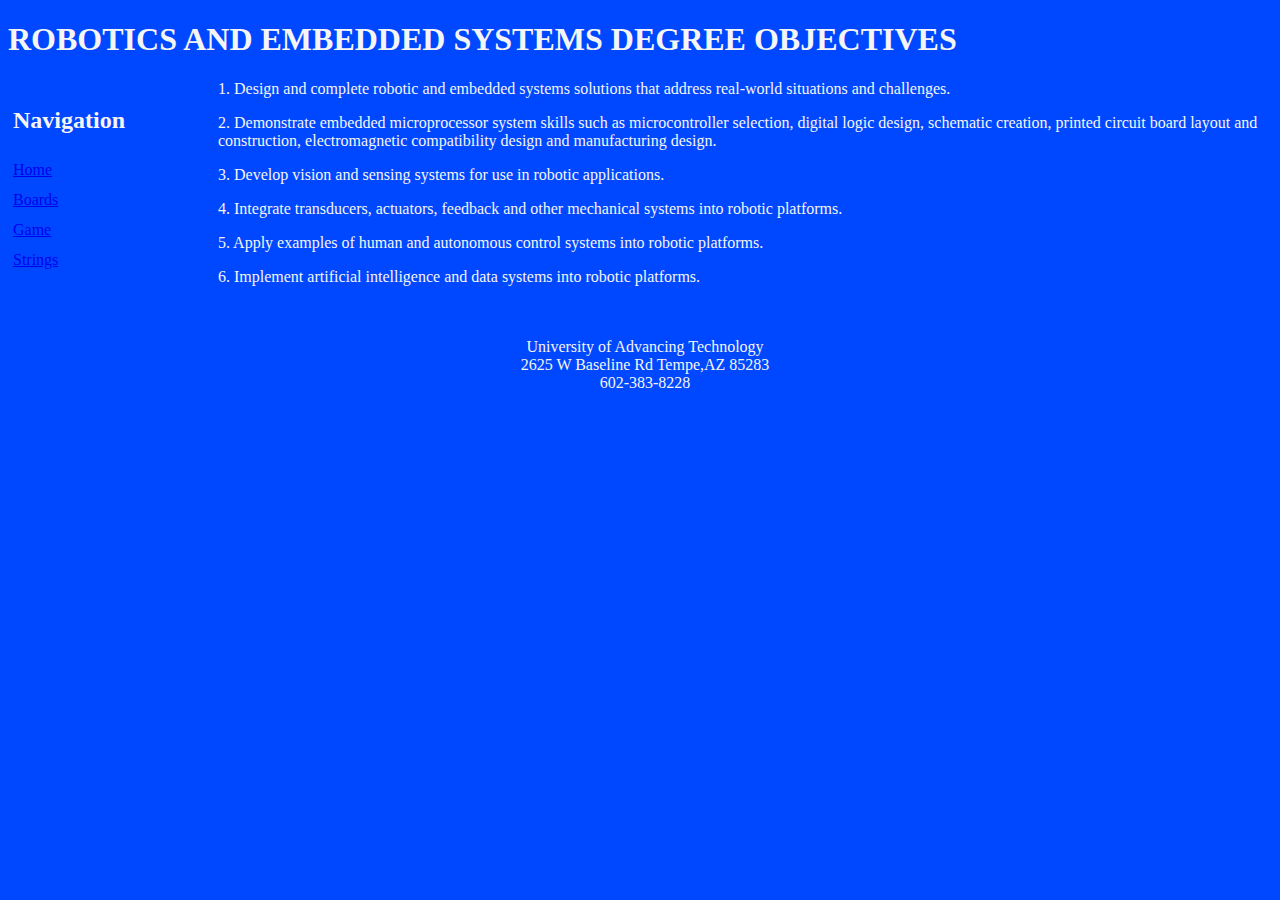
<file: 3-1/boards.html>
<!DOCTYPE html>
<html lang="en">

<head>
        <!--James McCormick's Pages CSC102 -->
        <meta charset="UTF-8">
        <meta name="viewport" content="width=device-width, initial-scale=1.0">
        <link rel="stylesheet" href="Style.css">
        <title>James' Board</title>
        <!-- This is my CSS code-->
        <link rel="stylesheet" href="Style.css">
        <Script>
                //This is a Java Comment
        </Script>

</head>

<body>
        <h1>ROBOTICS AND EMBEDDED SYSTEMS DEGREE OBJECTIVES </h1>

        <nav>
                <h2>
                        Navigation
                </h2>
                <a href="./index.html">Home</a><br>
                <a href="./boards.html">Boards</a><br>
                <a href="./game.html">Game</a><br>
                <a href="./strings.html">Strings</a><br>

        </nav>
        <!-- This is how I began to change the world-->
        <p>1. Design and complete robotic and embedded systems solutions that address real-world situations and
                challenges.
                <br>
                <!-- This is proof of my robot's nervous system-->
        <p>2. Demonstrate embedded microprocessor system skills such as microcontroller selection, digital logic design,
                schematic
                creation, printed circuit board layout and construction, electromagnetic compatibility design and
                manufacturing design.
                <br>
                <!-- This is how my robot will see-->
        <p>3. Develop vision and sensing systems for use in robotic applications.
                <br>
                <!-- This is a list of the guts of my robot-->
        <p>4. Integrate transducers, actuators, feedback and other mechanical systems into robotic platforms.
                <br>
                <!-- This is how my robot will be controlled-->
        <p>5. Apply examples of human and autonomous control systems into robotic platforms.
                <br>
                <!-- This will show my robot has a brain-->
        <p>6. Implement artificial intelligence and data systems into robotic platforms.
                <br>

                <br>
                <br>
        <footer>University of Advancing Technology<br>
                2625 W Baseline Rd Tempe,AZ 85283
                <br>
                602-383-8228 <br>
        </footer>
</body>

</html>
</file>
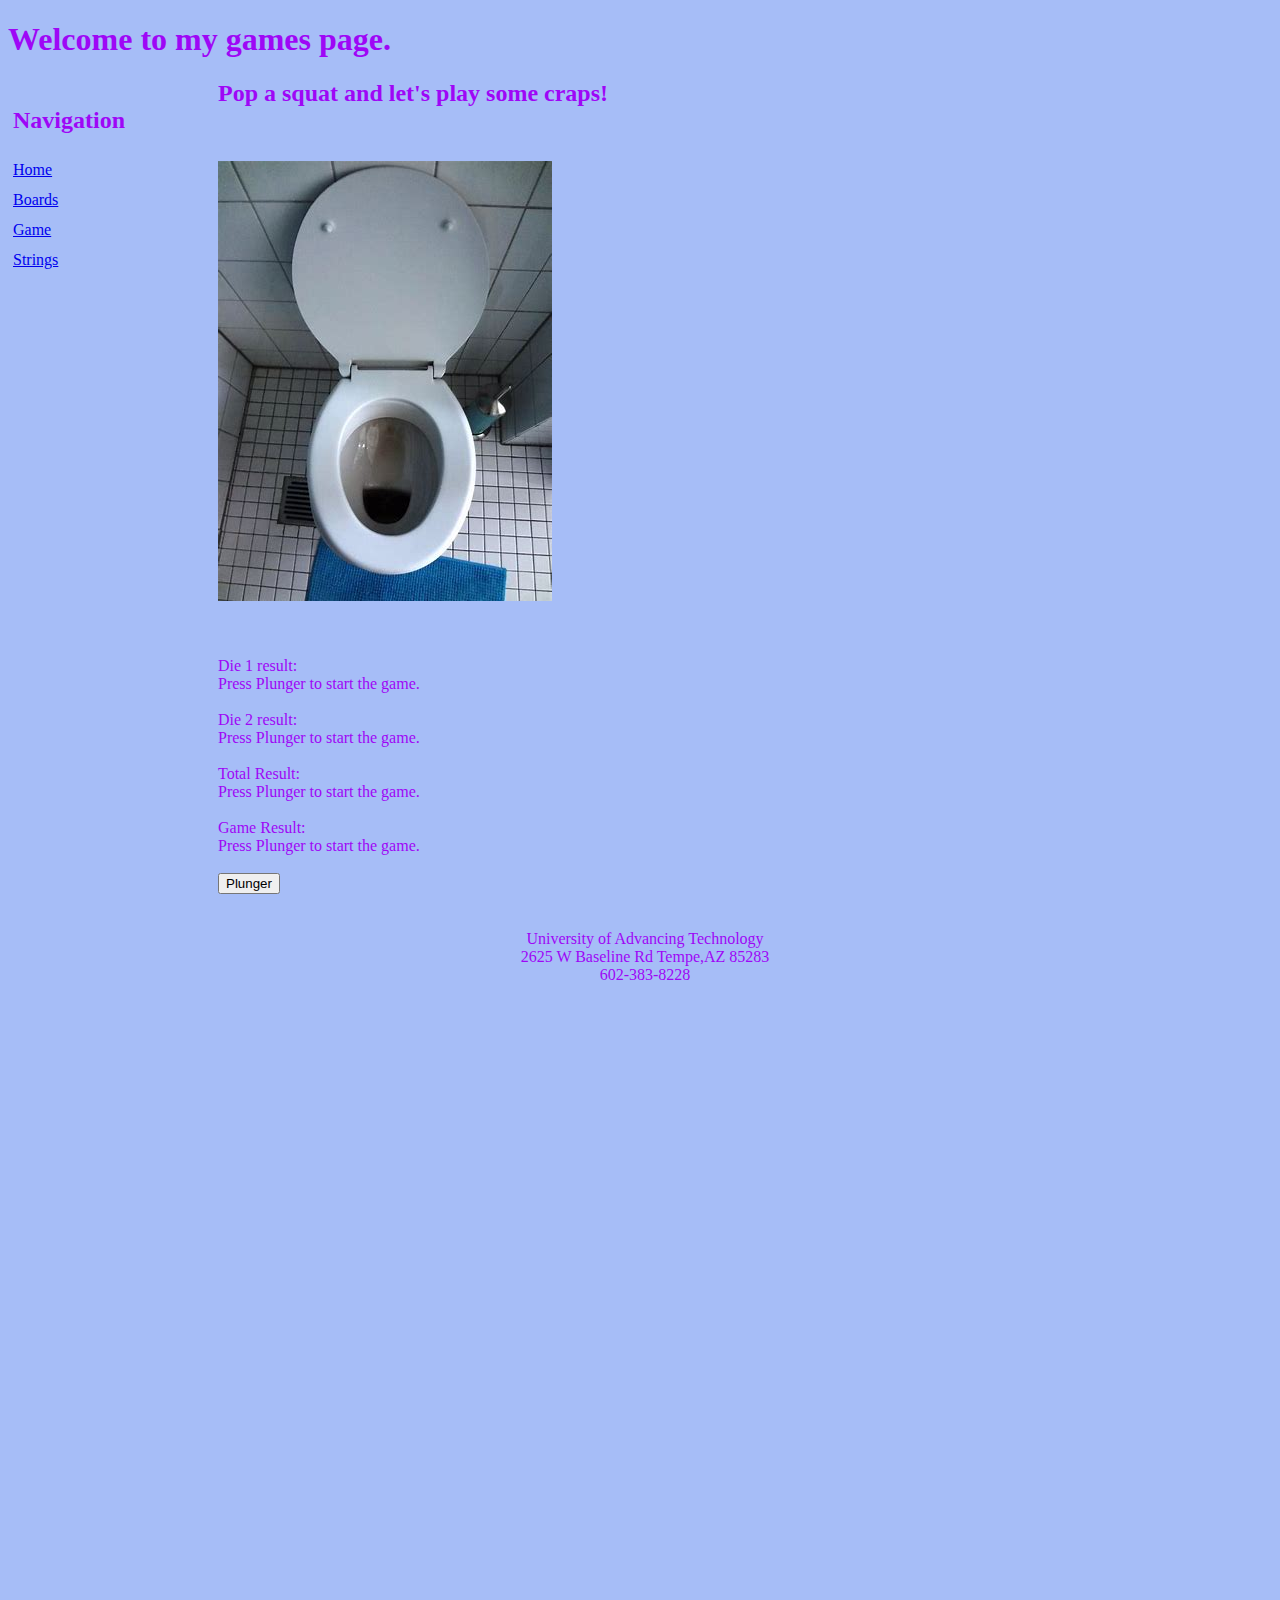
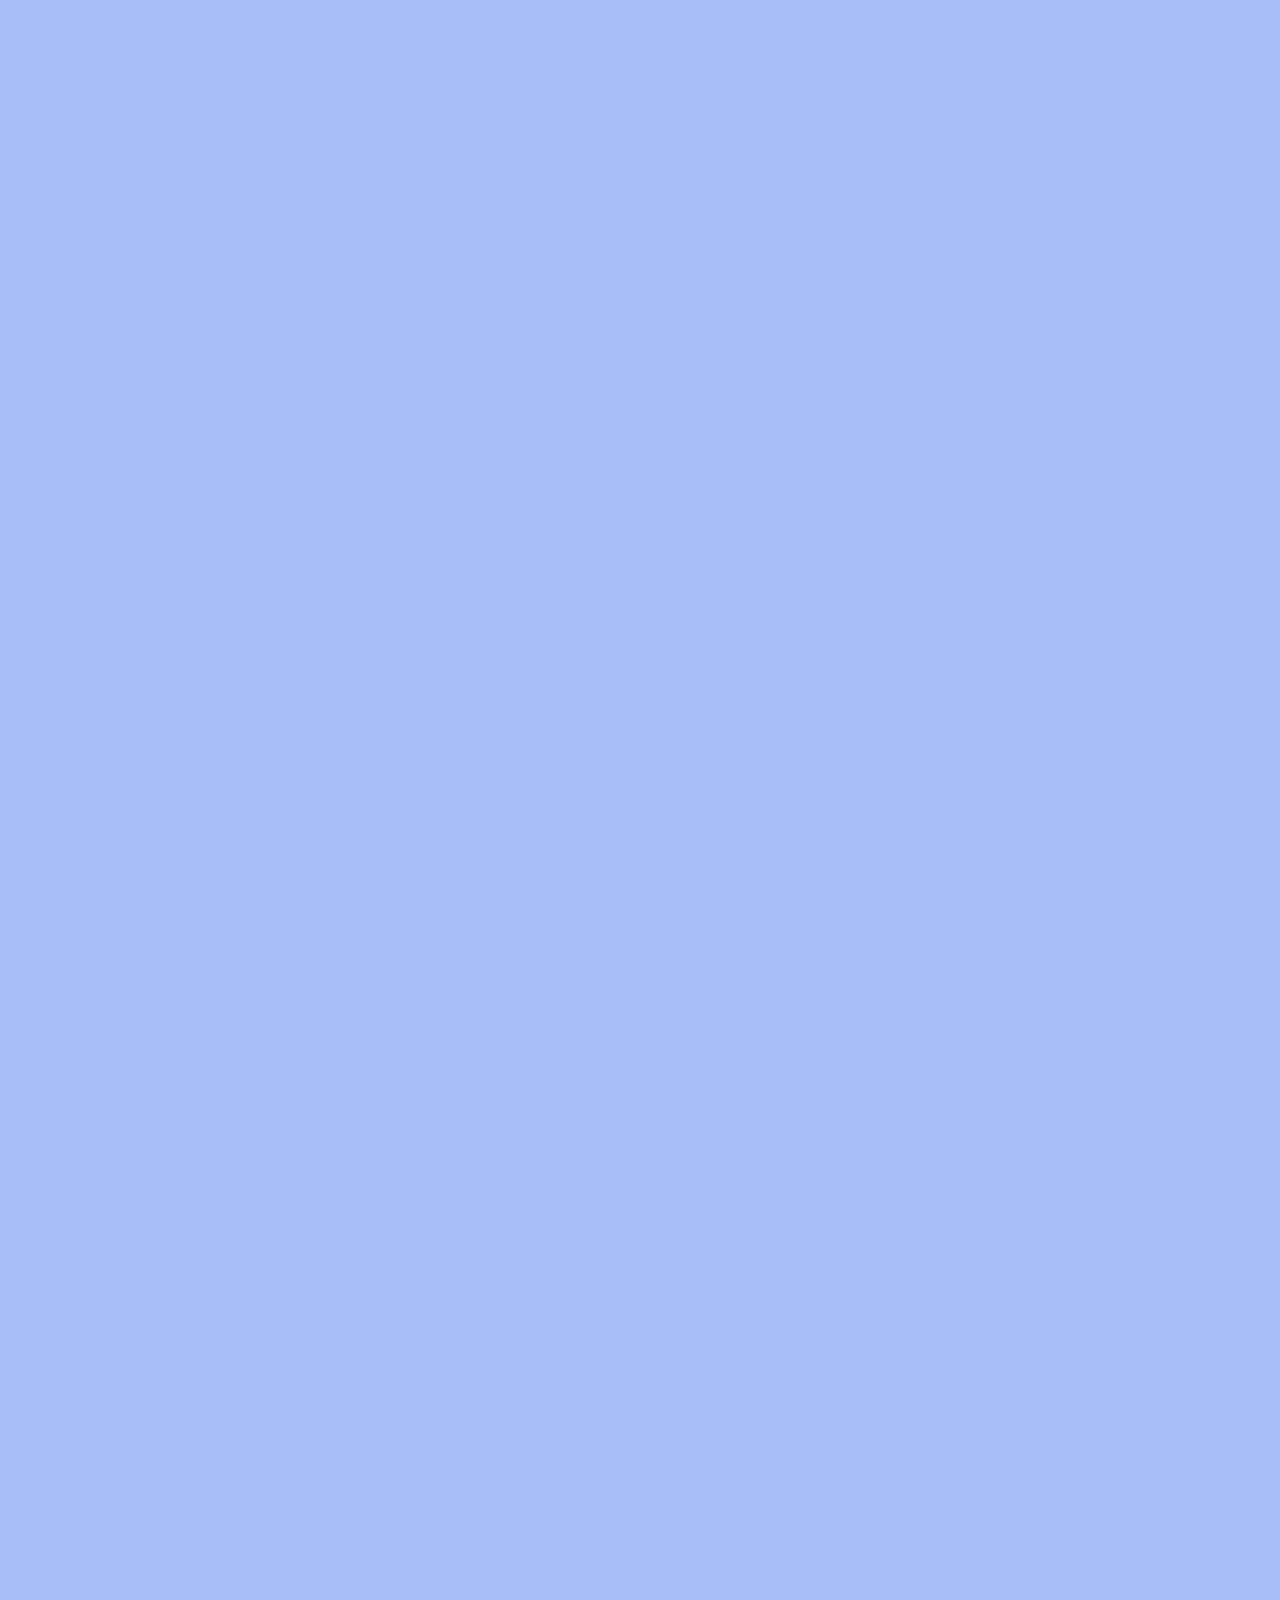
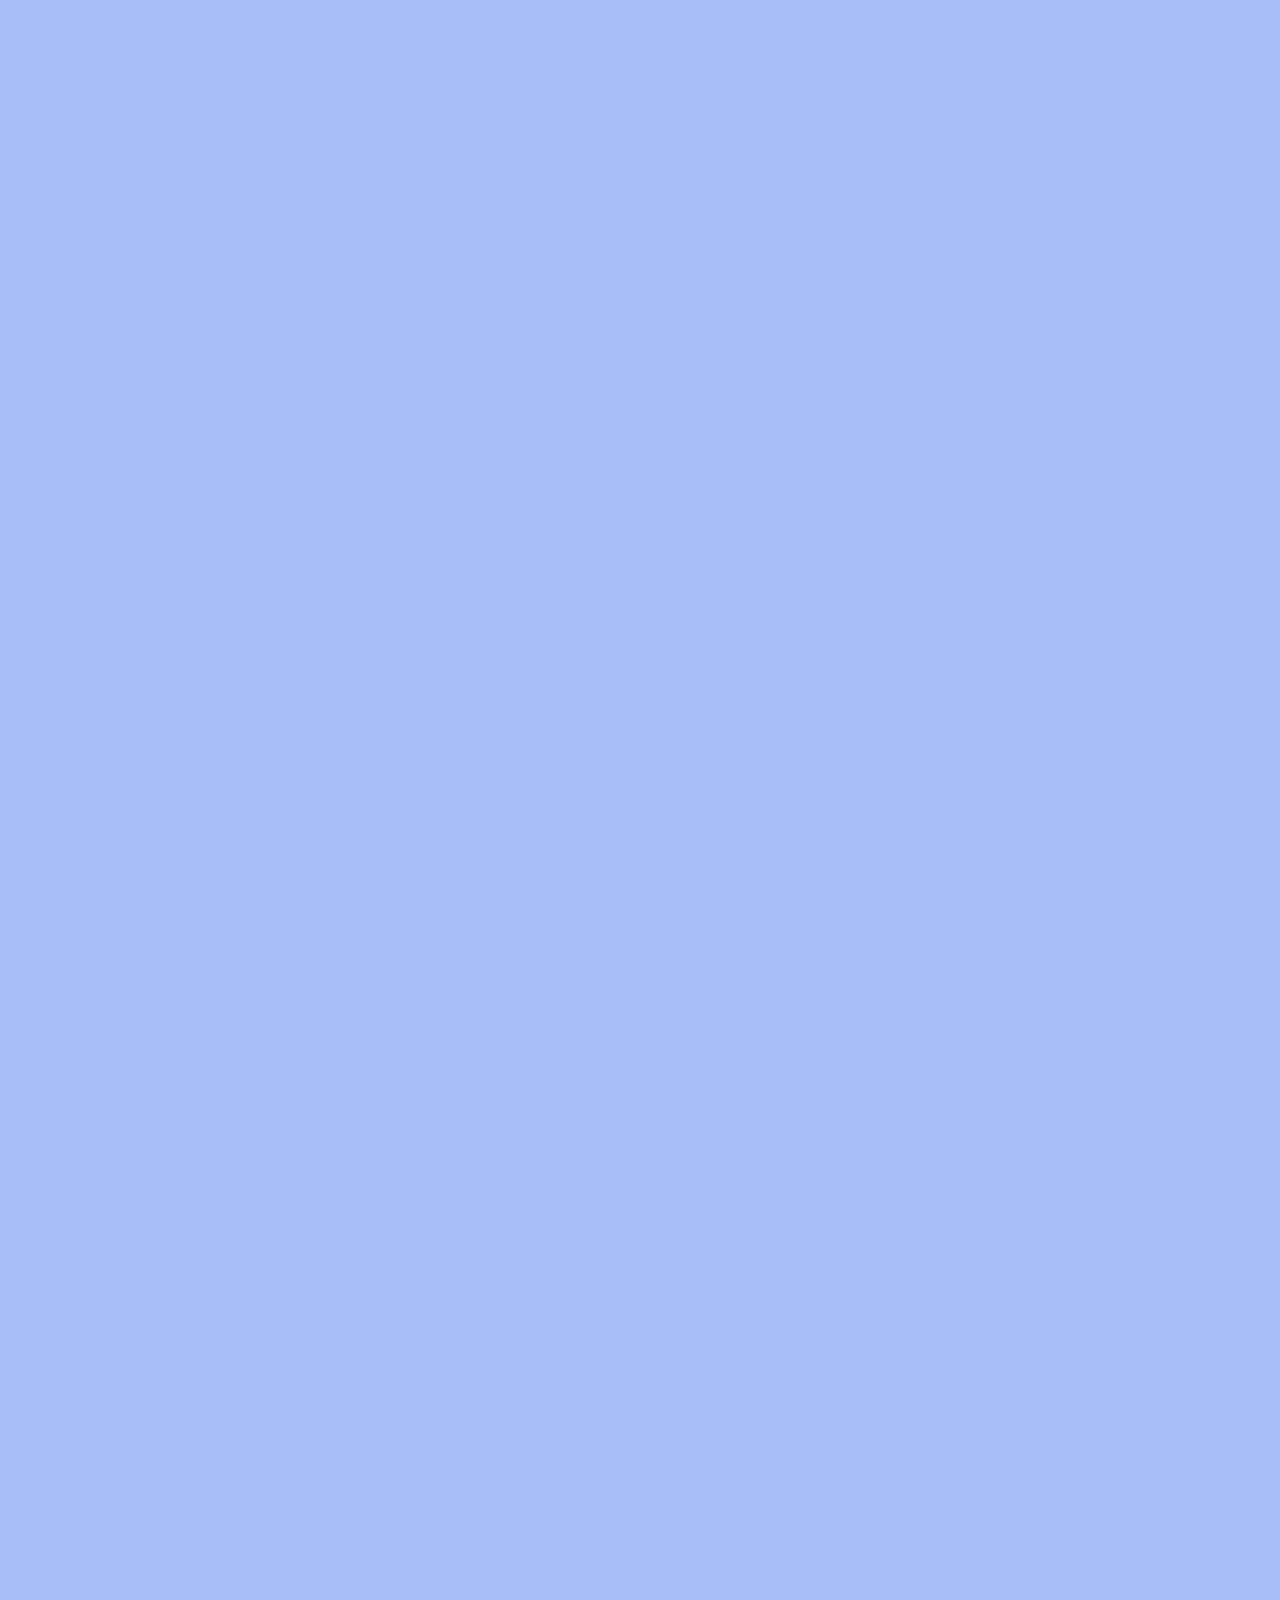
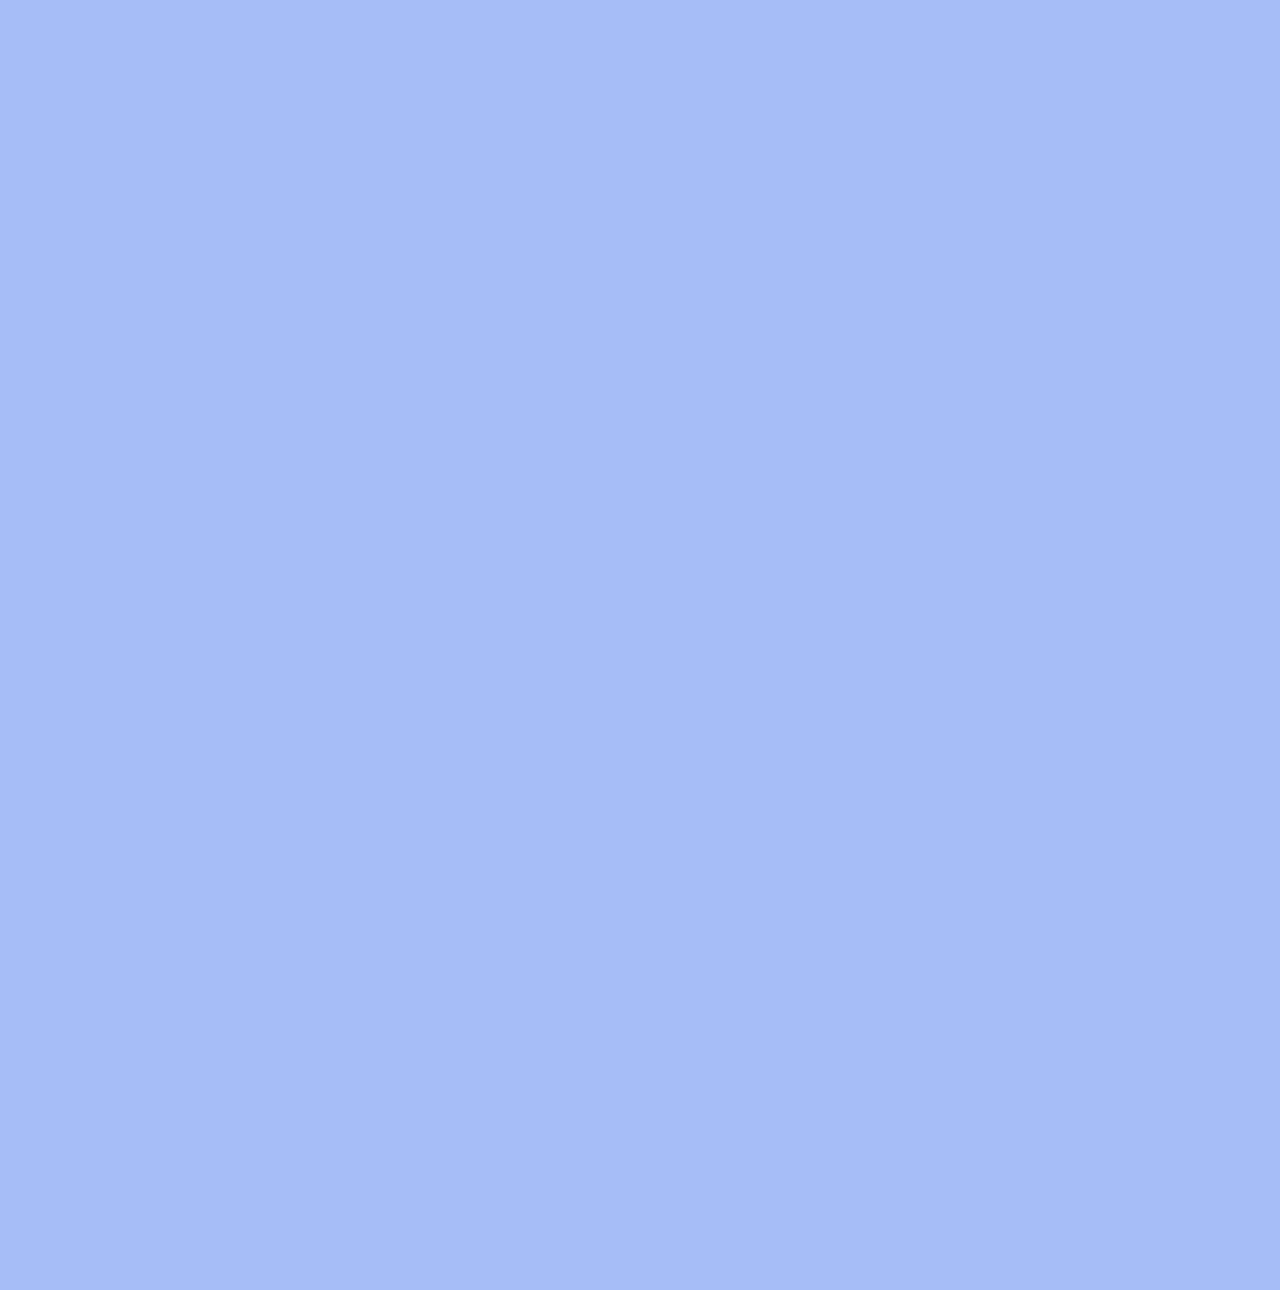
<file: 3-1/game.html>
<!DOCTYPE html>
<html lang="en">

<head>
    <script src="gamecode.js"></script>
    <link rel="stylesheet" href="stringsStyle.css">
    <!-- linking my js to the html-->
    <meta charset="UTF-8">
    <meta name="viewport" content="width=device-width, initial-scale=1.0">
    <title>Welcome to my game.</title>
    <!-- set the title of the page-->
</head>

<body>
    <h1>Welcome to my games page.</h1>
    <nav>
        <h2>
            Navigation
        </h2>
        <a href="./index.html">Home</a><br>
        <a href="./boards.html">Boards</a><br>
        <a href="./game.html">Game</a><br>
        <a href="./strings.html">Strings</a><br>

    </nav>
    <h2>Pop a squat and let's play some craps!</h2><br>
    <!--setting the mood-->
    <p><img src="toilet.jpg"></p>
    <!--picture to set the mood-->
    <br>
    <br>
    Die 1 result: <div id=die1res> Press Plunger to start the game. </div><br>
    <!-- die 1 line-->
    Die 2 result: <div id=die2res> Press Plunger to start the game. </div><br>
    <!-- die 2 line-->
    Total Result: <div id=sumres> Press Plunger to start the game. </div><br>
    <!-- adds both rolls-->
    Game Result: <div id=gameres> Press Plunger to start the game. </div><br>
    <!-- shows if you won or lost-->

    <button onclick="playcraps()">Plunger</button><br>
    <!-- setup the button to play.-->

    <br>
    <br>
    <footer>University of Advancing Technology<br>
        2625 W Baseline Rd Tempe,AZ 85283
        <br>
        602-383-8228 <br>
    </footer>
</body>

</html>
</file>
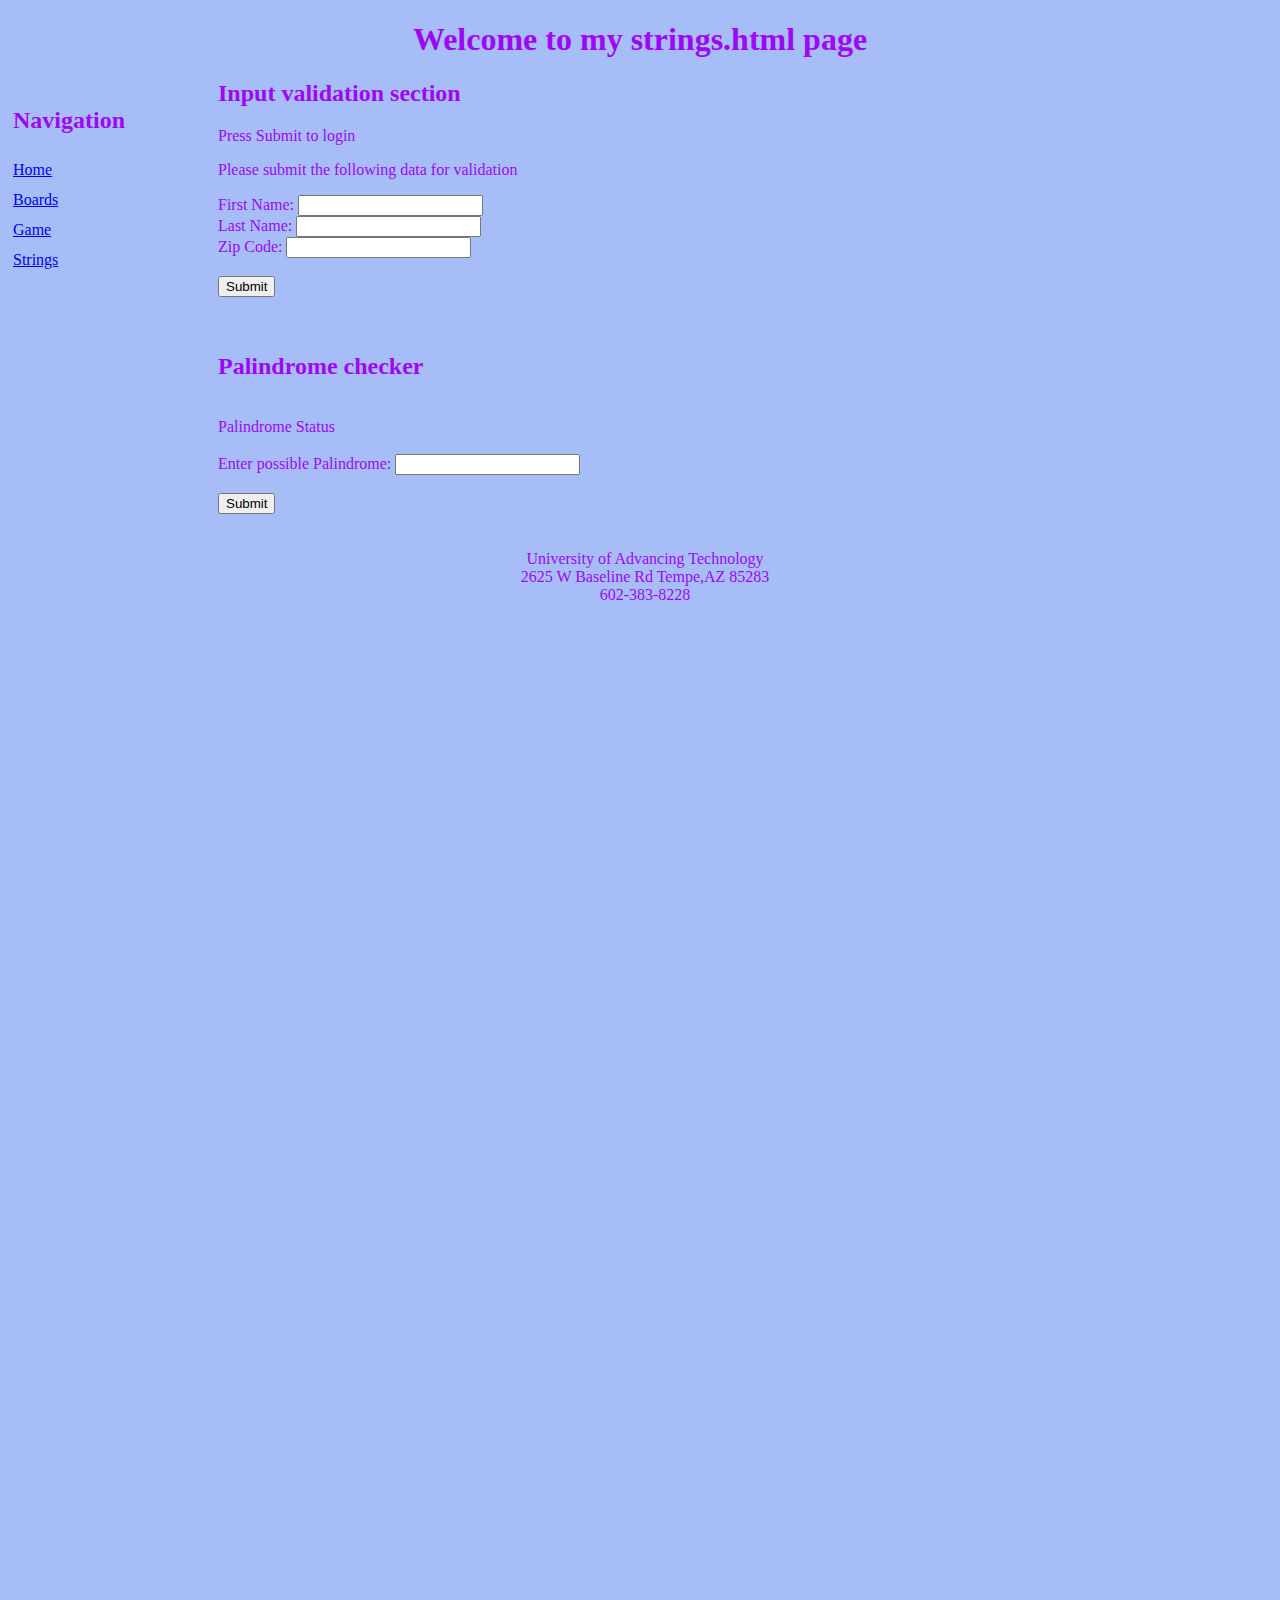
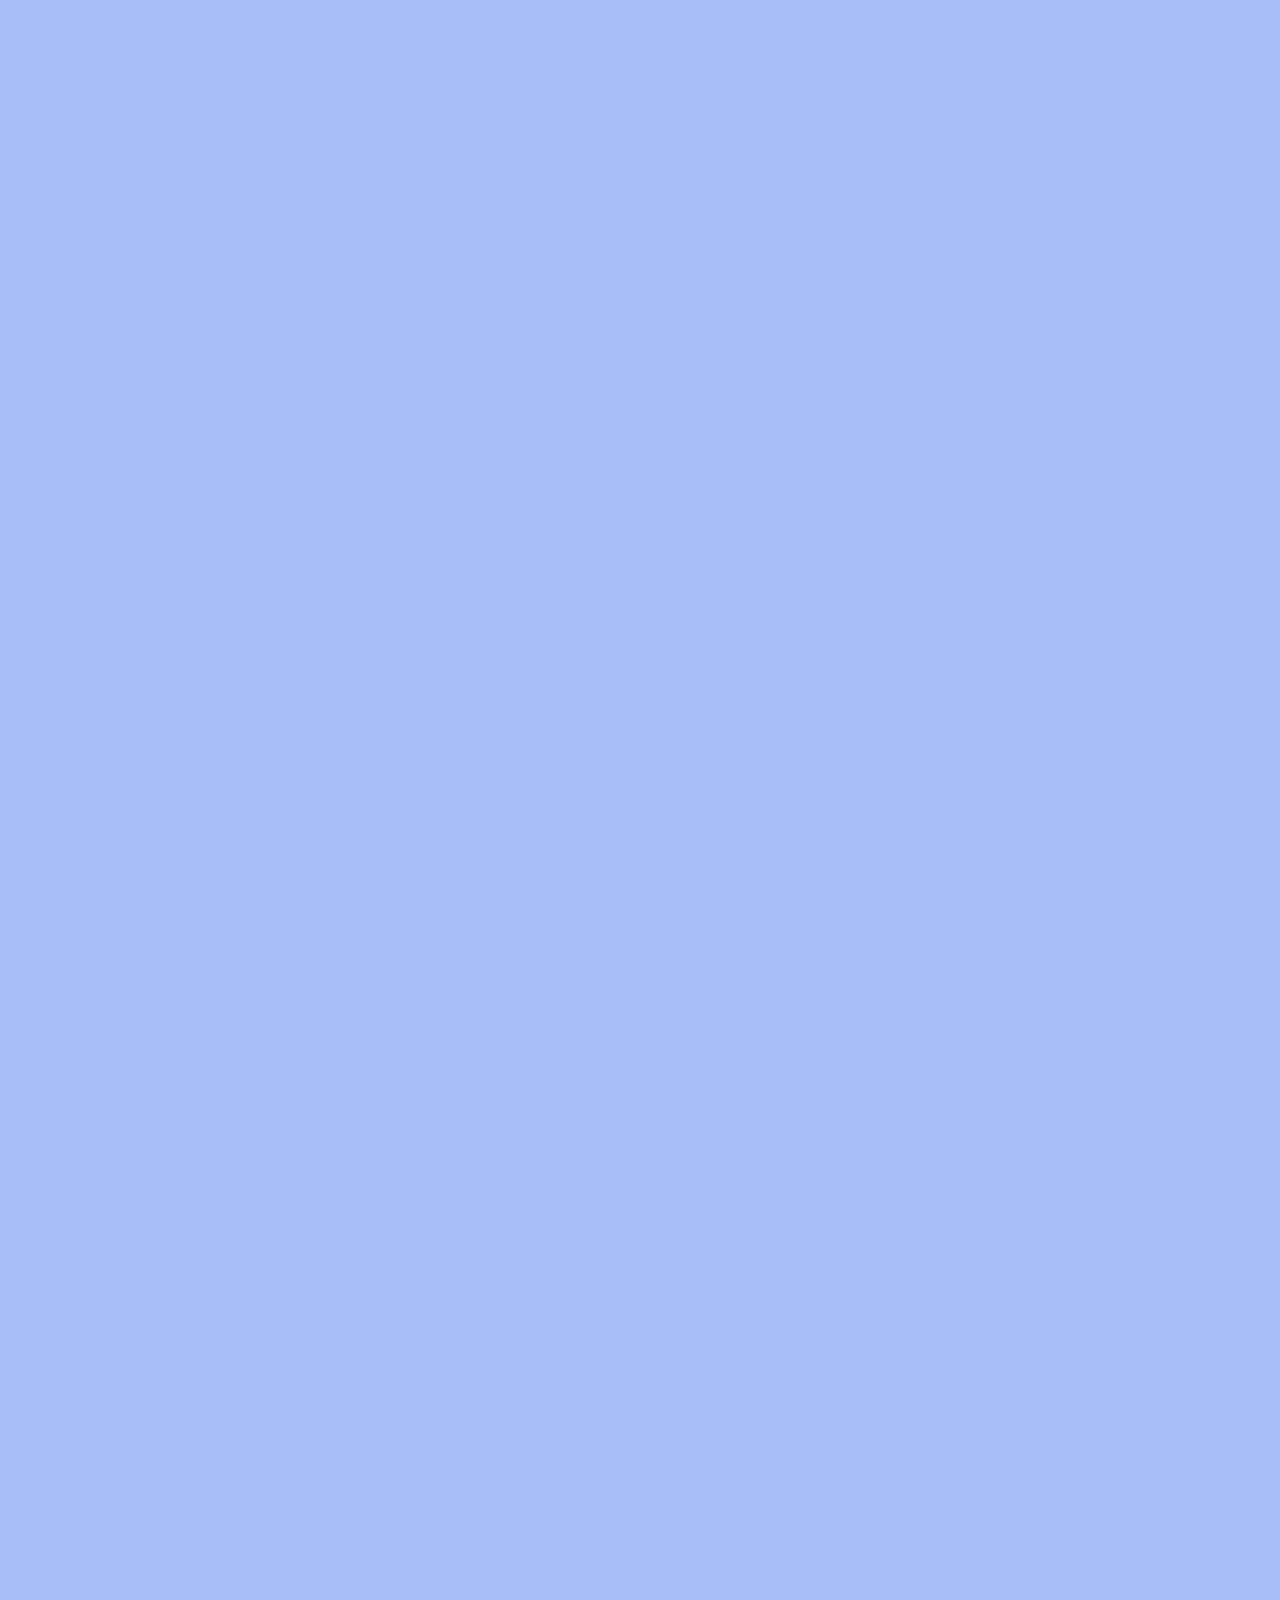
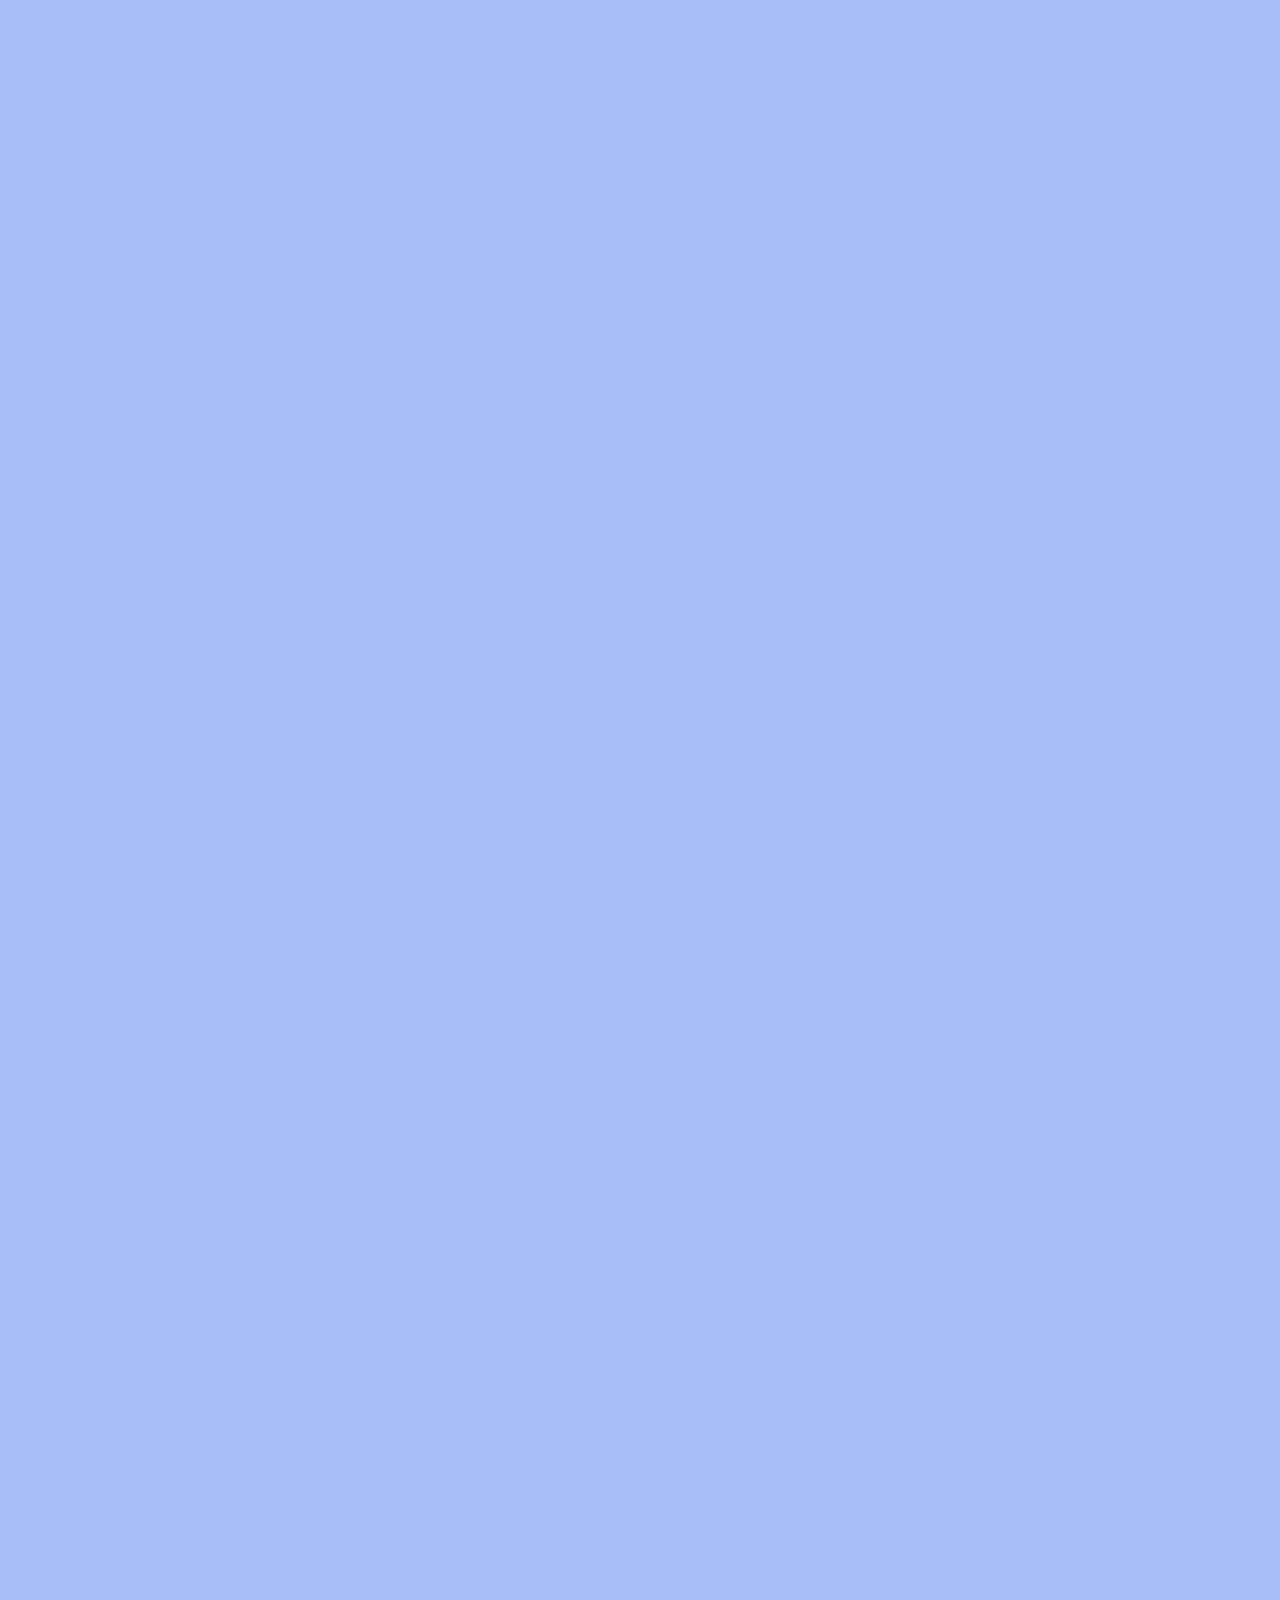
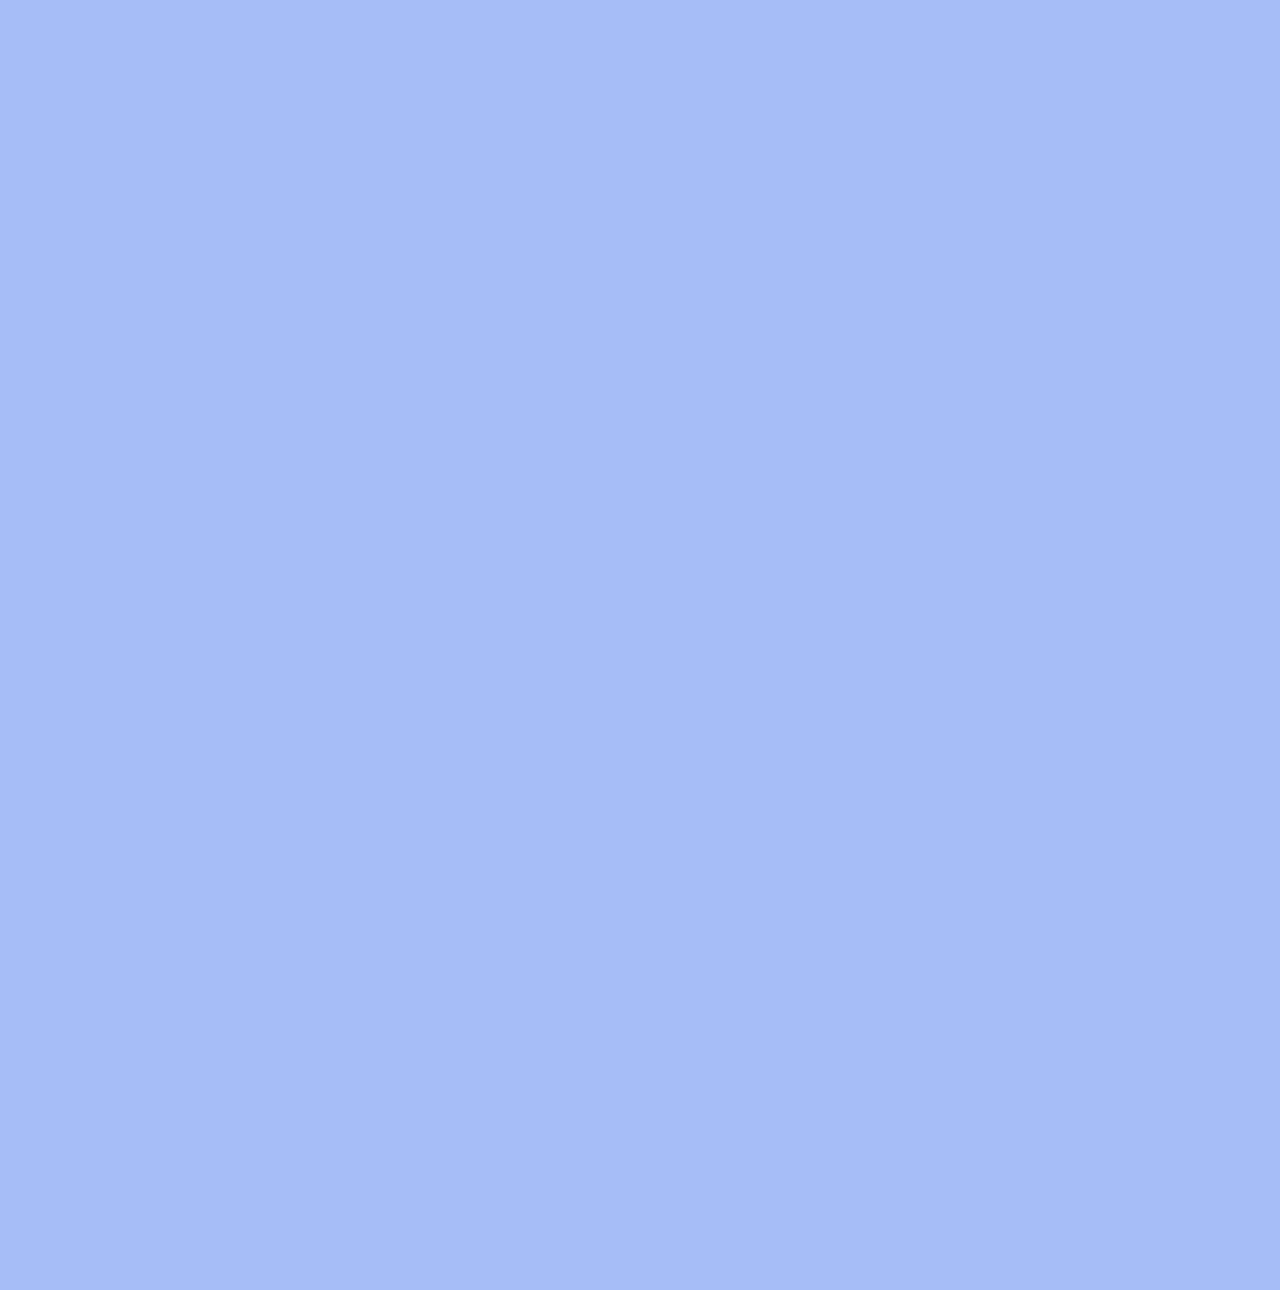
<file: 3-1/strings.html>
<!DOCTYPE html>
<html lang="en">
<!--This is for week 3 of CSC102
    we are making a string input validation and checker of palindromes
James McCormick
23 Oct 2023 -->

<head>
    <script src="stringcode.js"></script>
    <link rel="stylesheet" href="stringsStyle.css">
    <meta charset="UTF-8">
    <meta name="viewport" content="width=device-width, initial-scale=1.0">
    <title>input validation</title>
</head>

<body>
    <header>
        <h1>Welcome to my strings.html page</h1>
    </header>
    <nav>
        <h2>
            Navigation
        </h2>
        <a href="./index.html">Home</a><br>
        <a href="./boards.html">Boards</a><br>
        <a href="./game.html">Game</a><br>
        <a href="./strings.html">Strings</a><br>



    </nav>
    <h2> Input validation section</h2>
    <div id="loginStatus"> Press Submit to login</div>
    <p> Please submit the following data for validation</p>
    <form id="creditsubmit" onsubmit="return false">
        First Name: <input type="text" id="Fname"><br>
        Last Name: <input type="text" id="Lname"><br>
        Zip Code: <input type="text" id="Zipcode"><br>
        <br>
        <input type="Submit" onclick="checkCreds()" ;>
    </form>
    <br>
    <br>
    <h2>Palindrome checker</h2>
    <br>
    <div id="palinStatus"> Palindrome Status</div>
    <br>
    <form id="palinSubmit" onsubmit="return false">
        Enter possible Palindrome: <input type="text" id="palinInput"><br>
        <br>
        <input type="Submit" onclick="checkPalin();">
    </form>
    <br>
    <br>
    <footer>University of Advancing Technology<br>
        2625 W Baseline Rd Tempe,AZ 85283
        <br>
        602-383-8228 <br>
    </footer>
</body>

</html>
</file>
<file: 3-1/Style.css>
body {
   background-color: rgb(0, 72, 255);
   color: whitesmoke;
}

nav {
   height: 550px;
   width: 200px;
   float: left;
   padding: 5px;
   line-height: 30px;
}

footer {
   text-align: center;
   margin-right: 200px;
}

memeImage {
   text-align: center;
   margin-right: 200px;
}

header {
   text-align: center;
}
</file>
<file: 3-1/stringsStyle.css>
body{
	background-color: rgb(166, 189, 247);
   color: rgb(158, 7, 246); }

nav
   {height: 6000px;
   width: 200px;
   float: left;
   padding: 5px;
   line-height: 30px; }

footer
   {text-align: center;
    margin-right: 200px; }

header
    {text-align: center; }
</file>
